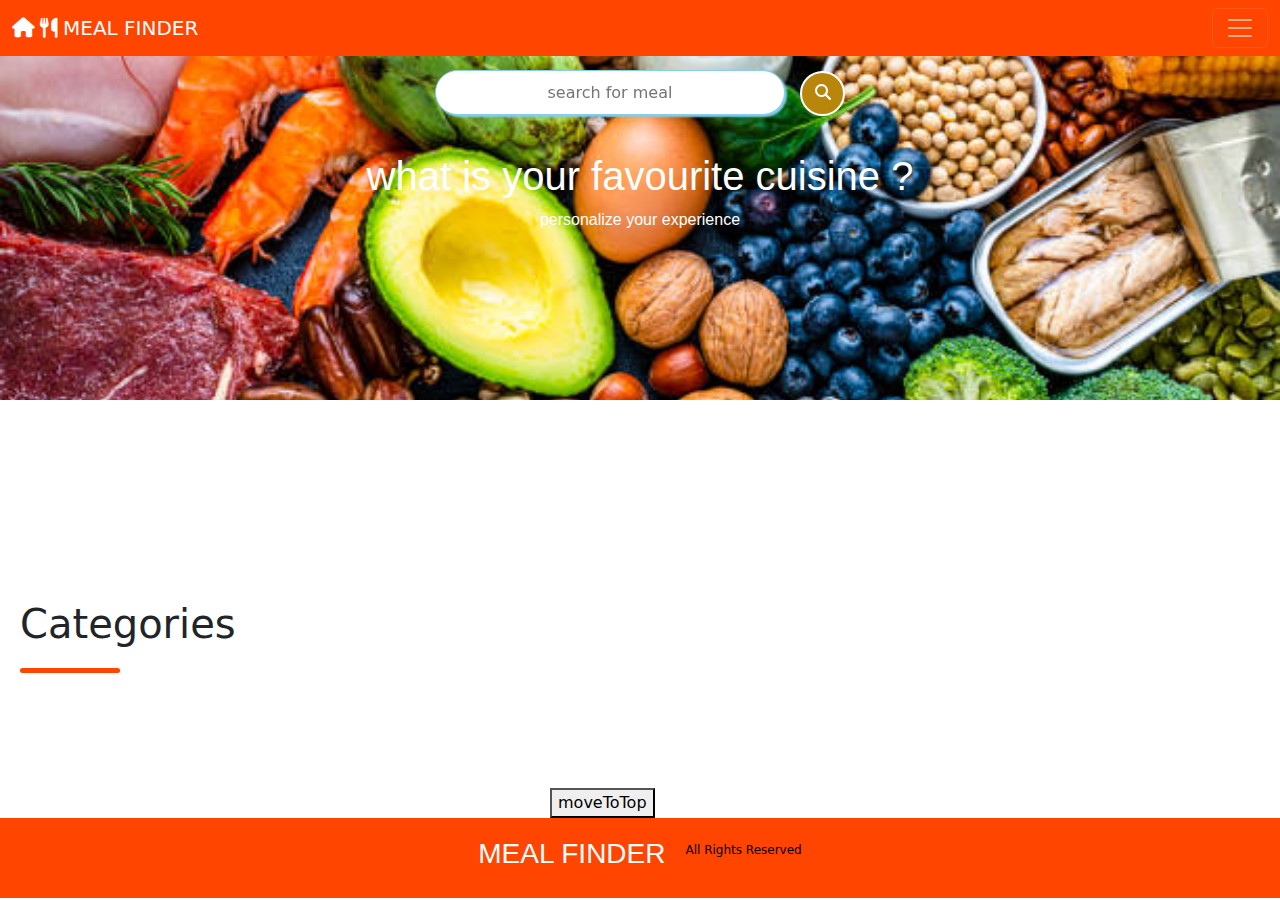
<file: html/index.html>
<!doctype html>
<html lang="en">

<head>
    <meta charset="utf-8">
    <meta name="viewport" content="width=device-width, initial-scale=1">
    <title>Mealfinder</title>
    <link rel="stylesheet" href="../css/style.css">
    <link rel="stylesheet" href="https://cdnjs.cloudflare.com/ajax/libs/font-awesome/6.7.2/css/all.min.css"
        integrity="sha512-Evv84Mr4kqVGRNSgIGL/F/aIDqQb7xQ2vcrdIwxfjThSH8CSR7PBEakCr51Ck+w+/U6swU2Im1vVX0SVk9ABhg=="
        crossorigin="anonymous" referrerpolicy="no-referrer" />
    <link href="https://cdn.jsdelivr.net/npm/bootstrap@5.3.3/dist/css/bootstrap.min.css" rel="stylesheet"
        integrity="sha384-QWTKZyjpPEjISv5WaRU9OFeRpok6YctnYmDr5pNlyT2bRjXh0JMhjY6hW+ALEwIH" crossorigin="anonymous">
</head>

<body>
    <header>
        <nav class="navbar navbar-dark nav-bg fixed-top">
            <div class="container-fluid">
                <a class="navbar-brand" href="../html/index.html"><i class="fa-solid fa-house navIcon"> 
                    <i class="fa-solid fa-utensils fa-bounce spoons"></i> </i>MEAL FINDER</a>
                <button class="navbar-toggler" type="button" data-bs-toggle="offcanvas"
                    data-bs-target="#offcanvasDarkNavbar" aria-controls="offcanvasDarkNavbar"
                    aria-label="Toggle navigation">
                    <span class="navbar-toggler-icon"></span>
                </button>
                <div class="offcanvas offcanvas-end text-bg-dark" tabindex="-1" id="offcanvasDarkNavbar"
                    aria-labelledby="offcanvasDarkNavbarLabel">
                    <div class="offcanvas-header">
                        <h5 class="offcanvas-title" id="offcanvasDarkNavbarLabel">Categories</h5>
                        <button type="button" class="btn-close btn-close-white" data-bs-dismiss="offcanvas"
                            aria-label="Close"></button>
                    </div>
                    <div class="offcanvas-body">
                        <ul class="navbar-nav justify-content-end flex-grow-1 pe-3">
                            <li class="nav-item">
                                <a class="nav-link sideBar-item" href="#catName">Beef</a>
                            </li>
                            <li class="nav-item ">
                                <a class="nav-link sideBar-item" href="#catName">Chicken</a>
                            </li>
                            <li class="nav-item">
                                <a class="nav-link sideBar-item" href="#catName">Dessert</a>
                            </li>
                            <li class="nav-item">
                                <a class="nav-link sideBar-item" href="#catName">Lamb</a>
                            </li>
                            <li class="nav-item">
                                <a class="nav-link sideBar-item" href="#catName">Miscellaneous</a>
                            </li>
                            <li class="nav-item">
                                <a class="nav-link sideBar-item" href="#catName">Pasta</a>
                            </li>
                            <li class="nav-item">
                                <a class="nav-link sideBar-item" href="#catName">Pork</a>
                            </li>
                            <li class="nav-item">
                                <a class="nav-link sideBar-item" href="#catName">Seafood</a>
                            </li>
                            <li class="nav-item">
                                <a class="nav-link sideBar-item" href="#catName">Side</a>
                            </li>
                            <li class="nav-item">
                                <a class="nav-link sideBar-item" href="#catName">Starter</a>
                            </li>
                            <li class="nav-item">
                                <a class="nav-link sideBar-item" href="#catName">Vegan</a>
                            </li>
                            <li class="nav-item">
                                <a class="nav-link sideBar-item" href="#catName">Vegetarian</a>
                            </li>
                            <li class="nav-item">
                                <a class="nav-link sideBar-item" href="#catName">BreakFast</a>
                            </li>
                            <li class="nav-item">
                                <a class="nav-link sideBar-item" href="#catName">Goat</a>
                            </li>
                        </ul>
                    </div>
                </div>
            </div>
        </nav>
    </header>
    <div class="banner">
        <div class="sBox-sBtn-div">
            <input type="text" class="b-s-box" id="s-box" placeholder="search for meal">
            <button onclick="searchMeal()" class="s-btn"><i class="fa-solid fa-magnifying-glass s-icon"></i></button>
        </div>
        <div class="quote-div">
            <h1 class="b-quote fav-quote">what is your favourite cuisine ?</h1>
            <p class="b-quote pers-quote">personalize your experience</p>
        </div>
    </div>

    <!-- MEAL INGREDIENTS -->
<div id="mealIngredients-main-div" class="mealIngredients-main-div">

</div>
    <!-- MEALS -->
    <div id="meals-div">
        <div id="meal-head-div"></div>
        <div id="mealsInner-div" class="meals-list"></div>
    </div>

    <!-- CATEGORIES -->
     <div id="cat-close">
    <h1 class="cat-heading">Categories</h1>
    <div class="underline"></div>
    <div id="cats-main-div" class="cats-main-div"></div>
     </div>

     <!-- FOOTER -->
    <footer>
        <button class="moveToTopBtn" onclick="moveToTop()">moveToTop</button>

        <div class="foot-main-div">
            <div>
                <h3 class="foot-h3">MEAL FINDER</h3>
            </div>
            <div>
                <p class="foot-rights">All Rights Reserved</p>
            </div>
        </div>
    </footer>
    <script  src="../javaScript/script.js"></script>
    <script src="https://cdn.jsdelivr.net/npm/bootstrap@5.3.3/dist/js/bootstrap.bundle.min.js"
        integrity="sha384-YvpcrYf0tY3lHB60NNkmXc5s9fDVZLESaAA55NDzOxhy9GkcIdslK1eN7N6jIeHz"
        crossorigin="anonymous"></script>
</body>

</html>
</file>
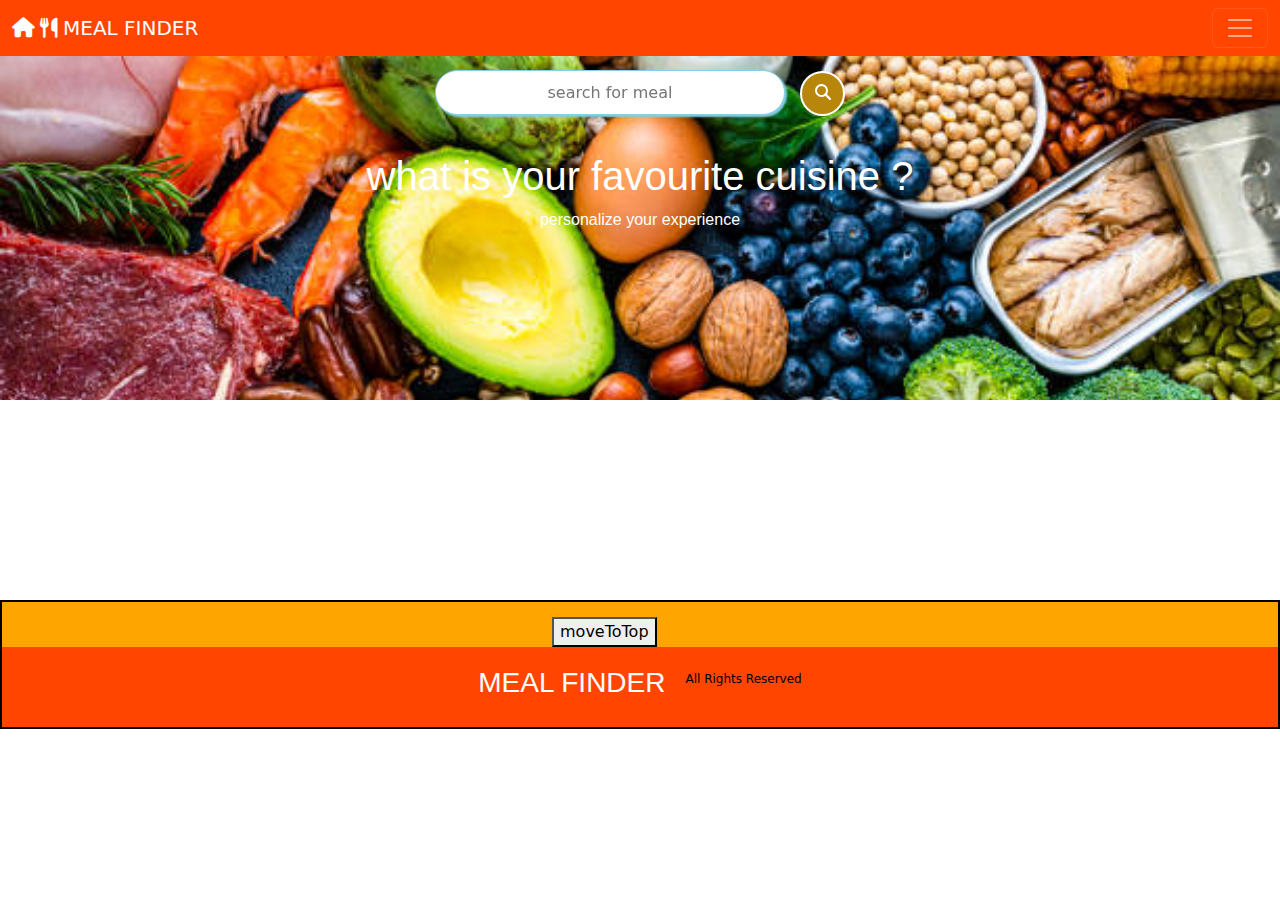
<file: html/searchmeal.html>
<!doctype html>
<html lang="en">

<head>
    <meta charset="utf-8">
    <meta name="viewport" content="width=device-width, initial-scale=1">
    <title>mF-searchMeal</title>
    <link rel="stylesheet" href="../css/style.css">
    <link rel="stylesheet" href="https://cdnjs.cloudflare.com/ajax/libs/font-awesome/6.7.2/css/all.min.css"
        integrity="sha512-Evv84Mr4kqVGRNSgIGL/F/aIDqQb7xQ2vcrdIwxfjThSH8CSR7PBEakCr51Ck+w+/U6swU2Im1vVX0SVk9ABhg=="
        crossorigin="anonymous" referrerpolicy="no-referrer" />
    <link href="https://cdn.jsdelivr.net/npm/bootstrap@5.3.3/dist/css/bootstrap.min.css" rel="stylesheet"
        integrity="sha384-QWTKZyjpPEjISv5WaRU9OFeRpok6YctnYmDr5pNlyT2bRjXh0JMhjY6hW+ALEwIH" crossorigin="anonymous">
</head>

<body id="searchMealPage">
    <header>
        <nav class="navbar navbar-dark nav-bg fixed-top">
            <div class="container-fluid">
                <a class="navbar-brand" href="../html/index.html"><i class="fa-solid fa-house navIcon"> 
                    <i class="fa-solid fa-utensils fa-bounce spoons"></i> </i>MEAL FINDER</a>
                <button class="navbar-toggler" type="button" data-bs-toggle="offcanvas"
                    data-bs-target="#offcanvasDarkNavbar" aria-controls="offcanvasDarkNavbar"
                    aria-label="Toggle navigation">
                    <span class="navbar-toggler-icon"></span>
                </button>
                <div class="offcanvas offcanvas-end text-bg-dark" tabindex="-1" id="offcanvasDarkNavbar"
                    aria-labelledby="offcanvasDarkNavbarLabel">
                    <div class="offcanvas-header">
                        <h5 class="offcanvas-title" id="offcanvasDarkNavbarLabel">Categories</h5>
                        <button type="button" class="btn-close btn-close-white" data-bs-dismiss="offcanvas"
                            aria-label="Close"></button>
                    </div>
                    <div class="offcanvas-body">
                        <ul class="navbar-nav justify-content-end flex-grow-1 pe-3">
                            <li class="nav-item">
                                <a class="nav-link sideBar-item" href="#catName">Beef</a>
                            </li>
                            <li class="nav-item ">
                                <a class="nav-link sideBar-item" href="#catName">Chicken</a>
                            </li>
                            <li class="nav-item">
                                <a class="nav-link sideBar-item" href="#catName">Dessert</a>
                            </li>
                            <li class="nav-item">
                                <a class="nav-link sideBar-item" href="#catName">Lamb</a>
                            </li>
                            <li class="nav-item">
                                <a class="nav-link sideBar-item" href="#catName">Miscellaneous</a>
                            </li>
                            <li class="nav-item">
                                <a class="nav-link sideBar-item" href="#catName">Pasta</a>
                            </li>
                            <li class="nav-item">
                                <a class="nav-link sideBar-item" href="#catName">Pork</a>
                            </li>
                            <li class="nav-item">
                                <a class="nav-link sideBar-item" href="#catName">Seafood</a>
                            </li>
                            <li class="nav-item">
                                <a class="nav-link sideBar-item" href="#catName">Side</a>
                            </li>
                            <li class="nav-item">
                                <a class="nav-link sideBar-item" href="#catName">Starter</a>
                            </li>
                            <li class="nav-item">
                                <a class="nav-link sideBar-item" href="#catName">Vegan</a>
                            </li>
                            <li class="nav-item">
                                <a class="nav-link sideBar-item" href="#catName">Vegetarian</a>
                            </li>
                            <li class="nav-item">
                                <a class="nav-link sideBar-item" href="#catName">BreakFast</a>
                            </li>
                            <li class="nav-item">
                                <a class="nav-link sideBar-item" href="#catName">Goat</a>
                            </li>
                        </ul>
                    </div>
                </div>
            </div>
        </nav>
    </header>

    <!-- BANNER -->
    <div class="banner">
        <div class="sBox-sBtn-div">
            <input type="text" class="b-s-box" id="s-box" placeholder="search for meal">
            <button onclick="searchMeal()" class="s-btn"><i class="fa-solid fa-magnifying-glass s-icon"></i></button>
        </div>
        <div class="quote-div">
            <h1 class="b-quote fav-quote">what is your favourite cuisine ?</h1>
            <p class="b-quote pers-quote">personalize your experience</p>
        </div>
    </div>
 <!-- MEAL INGREDIENTS -->
 <div id="mealIngredients-main-div" class="mealIngredients-main-div"></div>

    <!-- MEALS -->
    <div id="meals-div">
        <div id="meal-head-div"></div>
        <div id="mealsInner-div" class="meals-list"></div>
    </div>
     <!-- FOOTER -->
     <footer id="footer">
        <button class="moveToTopBtn" onclick="moveToTop()">moveToTop</button>
        <div class="foot-main-div">
            <div>
                <h3 class="foot-h3">MEAL FINDER</h3>
            </div>
            <div>
                <p class="foot-rights">All Rights Reserved</p>
            </div>
        </div>
    </footer>
    <script src="../javaScript/searchmeal.js"></script>
    <script src="https://cdn.jsdelivr.net/npm/bootstrap@5.3.3/dist/js/bootstrap.bundle.min.js"
        integrity="sha384-YvpcrYf0tY3lHB60NNkmXc5s9fDVZLESaAA55NDzOxhy9GkcIdslK1eN7N6jIeHz"
        crossorigin="anonymous"></script>
</body>

</html>
</file>
<file: css/style.css>
.nav-bg {
    background-color: orangered;
}

.navIcon {
    margin-right: 5px;
}

.spoons {
    color: white;
}

.banner {
    display: flex;
    flex-direction: column;
    row-gap: 15px;
    justify-content: center;
    align-items: center;
    height: 400px;
    background-image: url('../images/istockphoto-1457433817-612x612.jpg');
    background-repeat: no-repeat;
    background-size: cover;
    background-position: center;

}
.sBox-sBtn-div{
    position:fixed;
    top: 70px;
    z-index: 10000;
}
.b-s-box {
    height: 45px;
    width: 350px;
    border: 1px solid skyblue;
    border-radius: 25px;
    box-shadow: 2px 2px 2px skyblue;
    text-align: center;
    align-content: center;
    
}

.s-btn {
    width: 45px;
    height: 45px;
    border-radius: 23px;
    border: 2px solid white;
    background-color: darkgoldenrod;
    margin-left: 10px;
}

.s-icon {
    color: white;
}

.b-quote {
    color: white;
    font-family: arial;
}

.quote-div {
    display: flex;
    flex-direction: column;
    justify-content: center;
    align-items: center;
}

/* CATEGORIES */

.underline {
    width: 100px;
    height: 5px;
    background-color: orangered;
    border-radius: 10px;
    margin: 20px;
}

.cat-heading {
    margin: 20px;
}

.cats-main-div {
    display: flex;
    justify-content: center;
    align-items: center;
    gap: 50px;
    flex-wrap: wrap;
    margin-top: 100px;

}

.catdiv {
    display: flex;
    justify-content: center;
    align-items: center;
    flex-direction: column;
    gap: 10px;
    width: 200px;
    height: 200px;
    border-radius: 4px;
    box-shadow: 1px 1px 4px lightgrey;
}

.cat-img {
    width: 80%;
    height: 80%;
    transition-duration: 0.2s;
}

.cat-img:hover {
    transform: scale(1.2);
}

.cats-title {
    position: relative;
    left: 40px;
    background-color: orange;
    color: white;
    font-family: arial;
    font-size: 12px;
    font-weight: bold;
    padding: 5px;
    border-radius: 2px;
}

/* MEALS */

.meals-list{
    display: flex;
    justify-content: center;
    align-items: center;
    flex-wrap: wrap;
    gap: 50px;
    margin: 50px;
}
.mealCard-div{
    display: flex;
    justify-content: center;
    align-items: center;
    flex-direction:column;
    width: 200px;
    height: 200px;
    border-radius: 4px;
    box-shadow: 1px 1px 4px lightblue;
}
.mealCard-img{
    width: 100%;
    height: 80%;
}
.mealTitle{
    font-size: 12px;
    font-weight: bold;
    font-family: arial;
    color: white;
    padding: 2px;
    background-color: brown;
    border-radius: 2px;
    text-align: center;
}
.meal-cat-name{
    margin-left: 20px;
}

/* mealIngredients-main-div */

.mealIngredients-main-div{
    display: flex;
    padding: 50px;
    flex-direction: column;
    gap: 15px;
    

}
.firstDiv{
    display: flex;
    gap: 100px;
    box-shadow: 2px 2px 4px gray;
}
.mealDetailImg{
    width: 300px;
    height: 450px;
}
.firstTwo{
    display: flex;
    flex-direction: column;
    justify-content: center;
    gap: 15px;
}
.firstTwo-ingred{
    display: flex;
    flex-direction: column;
    height: 175px;
    
    flex-wrap: wrap;
    column-gap: 40px;
    row-gap: 10px;
    background-color: orange;
    color: white;
    font-weight: bold;
    /* margin: 5px; */

}
.mealName{
    color:orange; 
}
.tags{
    border:1.5px solid black;
    border-radius: 4px;
     background-color:orange; 
     color:white;
}

.secondDiv{
    display: flex;
    flex-direction: column;
    box-shadow: 2px 2px 4px gray;
    padding: 15px;
}
.measure-head{
    color: orchid;
}
.second-second{
    display: flex;
    height: 150px;
    flex-direction: column;
    flex-wrap: wrap;
    row-gap: 10px;
}
.thirdDiv{
    display: flex;
    gap: 10px;
    flex-direction: column;
    box-shadow: 2px 2px 4px gray;
    padding: 15px;

}
.areaName{
    color:orange;position:relative;bottom:210px
}

/* FOOTER */

#footer{
    position: relative;
    bottom: 0px;
    width: 100%;
    border: 2px solid black;
    background-color: orange;
}
.moveToTopBtn{
    position: relative;
    left: 550px;
    top: 15px;
}
.foot-main-div {
    display: flex;
    justify-content: center;
    align-items: center;
    gap: 20px;
    height: 80px;
    background-color: orangered;
    margin: 15px 0px 0px 0px;

}

.foot-h3 {
    color: white;
    font-family: arial;

}

.foot-rights {
    color: black;
    font-size: 12px;

}



/* mobile screen */
@media screen and (max-width:769px) {
    .banner {
        display: flex;
        justify-content: center;
        align-items: center;
        height: 250px;
        background-image: url('../images/istockphoto-1457433817-612x612.jpg');
        background-repeat: no-repeat;
        background-size: cover;
        background-position: center;
    }
    .sBox-sBtn-div{
        position:fixed;
        top: 60px;
        z-index: 10000;
    }
    .b-s-box {
        height: 30px;
        width: 200px;
        border-radius: 12px;
        border: none;
        text-align: center;
        align-content: center;
    }

    .s-btn {
        width: 30px;
        height: 30px;
        border-radius: 23px;
        border: 2px solid white;
        background-color: darkgoldenrod;
        margin-left: 10px;
    }

    .s-icon {
        color: white;
    }

    .b-quote {
        color: white;
        font-family: arial;

    }

    .fav-quote {
        font-size: 18px;

    }

    .pers-quote {
        font-size: 12px;
    }

    .quote-div {
        display: flex;
        flex-direction: column;
        justify-content: center;
        align-items: center;
    }

    /* CATEGORIES */

.underline {
    width: 100px;
    height: 5px;
    background-color: orangered;
    border-radius: 10px;
    margin: 20px;
}

.cat-heading {
    margin: 20px;
}

.cats-main-div {
    display: flex;
    justify-content: center;
    align-items: center;
    gap: 25px;
    flex-wrap: wrap;
    margin-top: 100px;

}

.catdiv {
    display: flex;
    justify-content: center;
    align-items: center;
    flex-direction: column;
    gap: 10px;
    width: 100px;
    height: 100px;
    border-radius: 4px;
    box-shadow: 3px 3px 3px skyblue;

}

.cat-img {
    width: 80%;
    height: 80%;
    transition-duration: 0.2s;
}

.cat-img:hover {
    transform: scale(1.2);
}

.cats-title {
    position: relative;
    left: 40px;
    background-color: orange;
    color: white;
    font-family: arial;
    font-size: 12px;
    font-weight: bold;
    padding: 5px;
    border-radius: 2px;
}

/* MEALS */

.meals-list{
    display: flex;
    justify-content: center;
    align-items: center;
    flex-wrap: wrap;
    gap: 25px;
    margin: 25px;
}
.mealCard-div{
    display: flex;
    justify-content: center;
    align-items: center;
    flex-direction:column;
    width: 120px;
    height: 120px;
    border-radius: 4px;
    box-shadow: 1px 1px 4px lightblue;
}
.mealCard-img{
    width: 100%;
    height: 80%;
}
.mealTitle{
    font-size: 8px;
    font-weight: bold;
    font-family: arial;
    color: white;
    padding: 1px;
    background-color: brown;
    border-radius: 2px;
    text-align: center;
}
.meal-cat-name{
    margin-left: 20px;
}

/* mealIngredients-main-div */

.font{
    font-size: 8px;
}
.mealIngredients-main-div{
    display: flex;
    
    flex-direction: column;
    padding: 0px;
    margin-top: 5px;

}
.firstDiv{
    display: flex;
    column-gap: 2px;
    row-gap: 0px;
    box-shadow: 2px 2px 4px orange;
    

}
.mealDetailImg{
    width:125px;
    height: 300px;
}
.firstTwo{
    display: flex;
    flex-direction: column;
    justify-content: center;
    gap: 0px;
    
    flex-wrap: wrap;
    
}
.firstTwo-ingred{
    display: flex;
 gap: 1px;
 font-size: 6px;
 flex-direction: column;
 
    

}
.mealName{
    color:orange; 
}
.tags{
    border:0.5px solid black;
    border-radius: 8px;
     background-color:orange; 
     color:white;
}

.secondDiv{
    display: flex;
    flex-direction: column;
    box-shadow: 2px 2px 4px orange;
    padding: 8px;
}
.measure-head{
    color: orchid;
    font-size: 8px;
}
.second-second{
    display: flex;
    font-size: 8px;
    flex-direction: column;
    flex-wrap: wrap;
    height: 100px;
    column-gap: 3px;
    row-gap: 1px;
}
.thirdDiv{
    display: flex;
    gap: 4px;
    flex-direction: column;
    box-shadow: 2px 2px 4px gray;
    padding: 4px;
    font-size: 10px;
}
.areaName{
    color:orange;position:relative;bottom:130px
}

/* FOOTER */

.foot-main-div {
    display: flex;
    justify-content: center;
    align-items: center;
    gap: 20px;
    height: 50px;
    background-color: orangered;
    margin-top: 40px;

}
.moveToTopBtn{
    position: relative;
    left: 110px;
    top: 40px;
}
.foot-h3 {
    color: white;
    font-family: arial;
    font-size: 12px;

}

.foot-rights {
    color: black;
    font-size: 6px;

}
}
</file>
